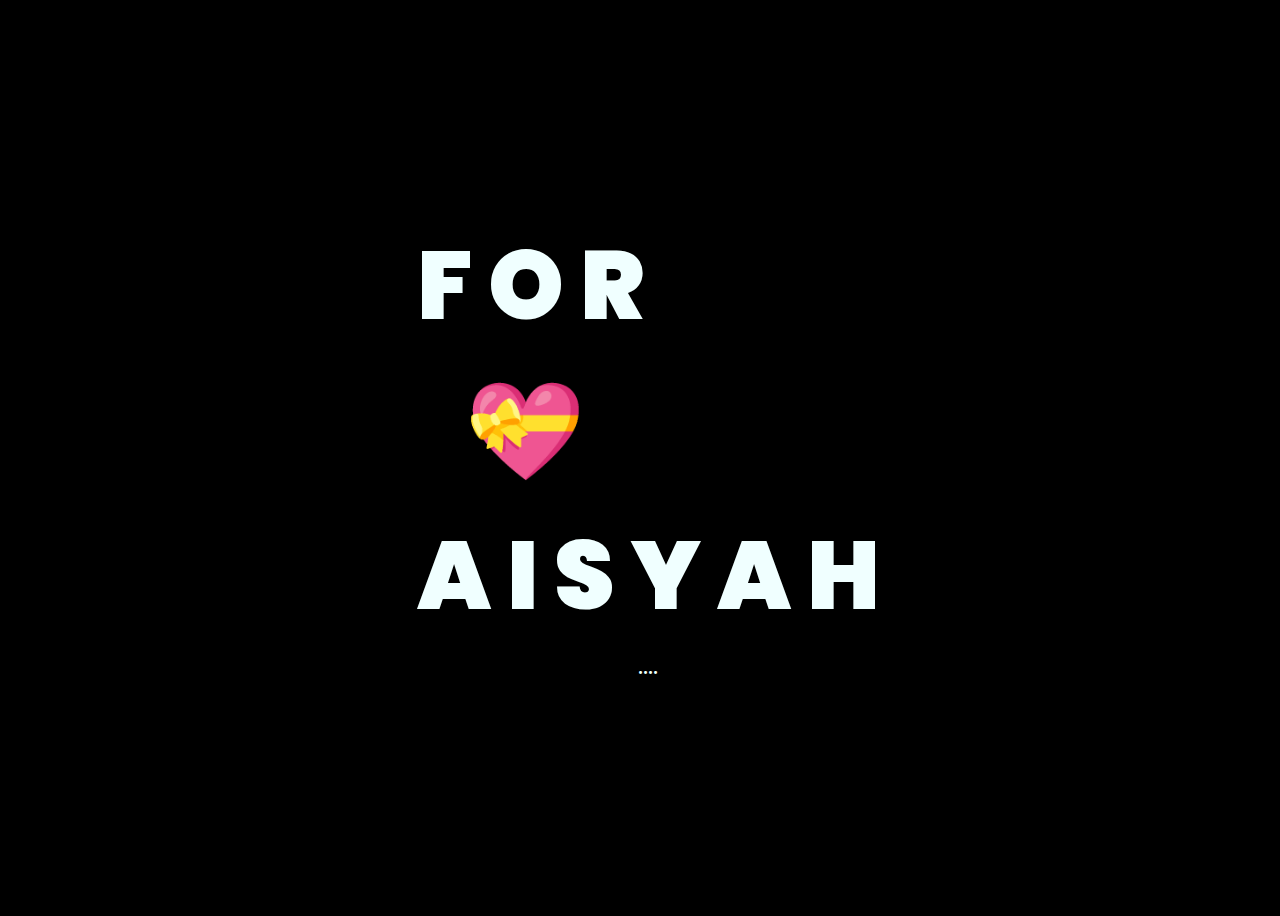
<file: index.html>
<!DOCTYPE html>
<html lang="en">
<head>
    <meta charset="UTF-8">
    <meta http-equiv="X-UA-Compatible" content="IE=edge">
    <meta name="viewport" content="width=device-width, initial-scale=1.0">
    <link rel="stylesheet" href="css/style.css">
    <link rel="icon" href="img/flowers.png" type="image/x-icon">
    <title>Flowers</title>
</head>


<body>
    <div class="greetings">
  <span>F</span>
    <span>O</span>
    <span>R</span>
       
        <br>
        &nbsp;&nbsp;
        <span>
            <a href="flower.html" class="no-underline">💝</a>
        </span>
        <br>
     
      <body>
  <div class="greetings">
   
 
    <span>A</span>
    <span>I</span>
    <span>S</span>
    <span>Y</span>
    <span>A</span>
    <span>H</span>
  </div>
      
    </div>
    <div class="description">
        <span>....</span>
    </div>
<style>.no-underline {
    text-decoration: none; /* Menghilangkan garis bawah pada link */
}
</style>    
 
</body>
</html>
</file>
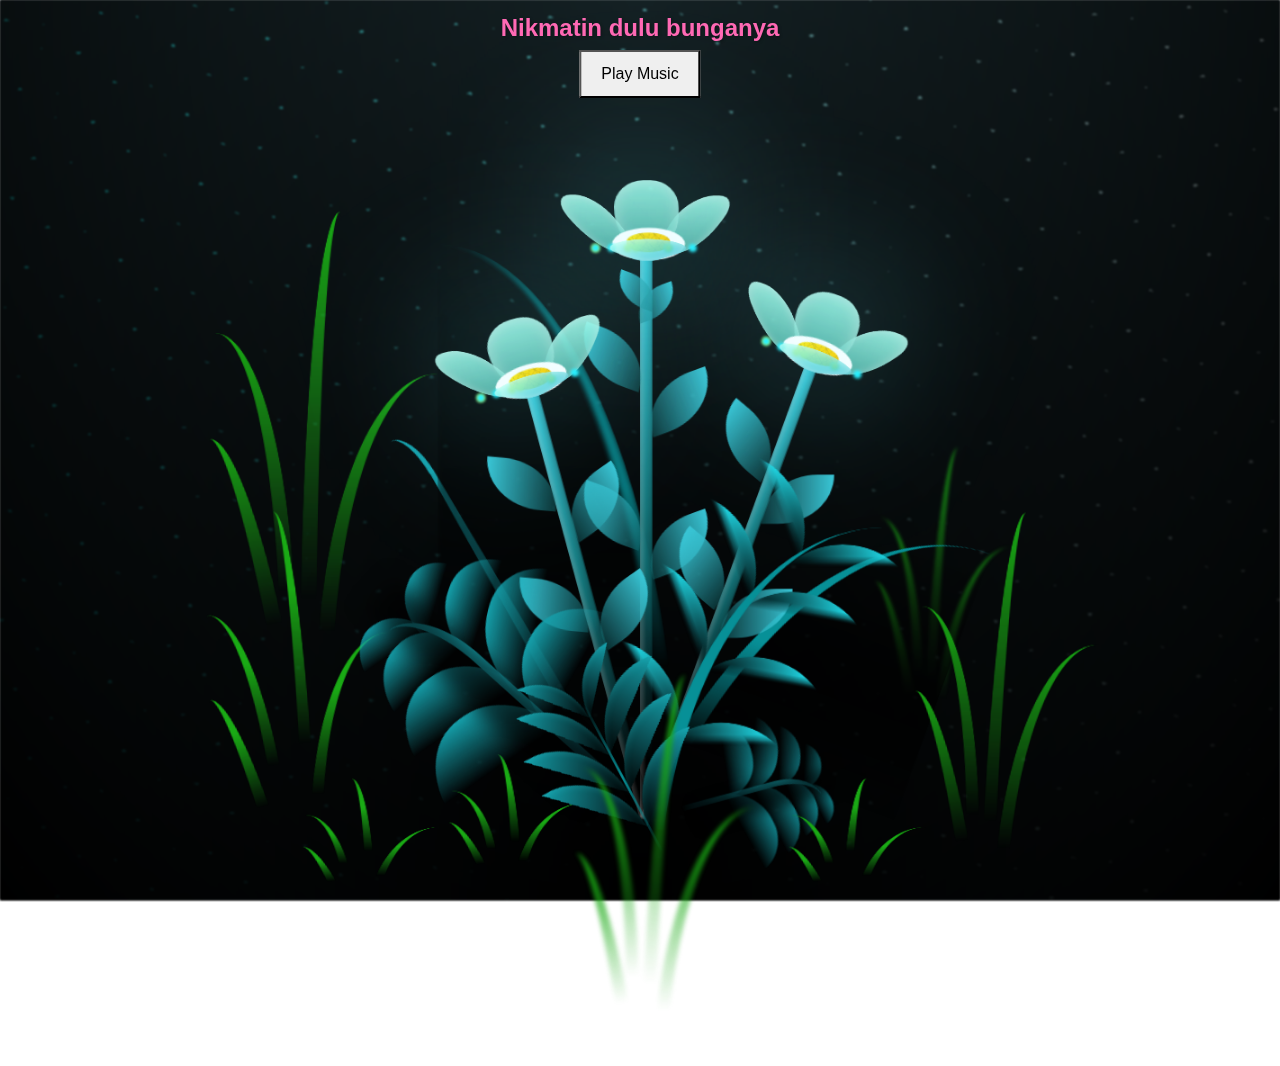
<file: flower.html>
<!DOCTYPE html>
<html lang="en">
<head>
    <meta charset="UTF-8">
    <meta http-equiv="X-UA-Compatible" content="IE=edge">
    <meta name="viewport" content="width=device-width, initial-scale=1.0">
    <link rel="stylesheet" href="css/main.css">
    <link href="https://stackpath.bootstrapcdn.com/bootstrap/4.5.2/css/bootstrap.min.css" rel="stylesheet">
    <link rel="icon" href="img/flowers.png" type="image/x-icon">
    <title>flowers</title>
</head>
<body class="container">
    <!-- Pesan Ulang Tahun -->
    <a href="CARD.HTML" class="birthday-message">Nikmatin dulu bunganya</a>

    <!-- Musik Latar -->
    <audio id="background-music" loop autoplay>
      <source src="soft-birthday.mp3" type="audio/mpeg">
      Browser Anda tidak mendukung elemen audio.
  </audio>
  
    <style>
        .birthday-message {
            position: absolute;
            top: 10px; /* Sesuaikan posisinya */
            left: 50%;
            transform: translateX(-50%);
            font-size: 24px; /* Ukuran teks */
            color: #FF69B4; /* Warna teks, sesuaikan sesuai keinginan */
            font-weight: bold;
            text-shadow: 1px 1px 3px rgba(0, 0, 0, 0.3); /* Efek bayangan teks */
            z-index: 10; /* Agar berada di atas elemen lain */
        }
    </style>



    <div class="night"></div>
    <div class="flowers">
        <!-- Struktur elemen bunga lainnya -->
    </div>
    <script>
      window.addEventListener('load', function() {
          var audio = document.getElementById('background-music');
          
          // Coba putar audio saat halaman dimuat
          audio.play().then(function() {
              console.log("Audio diputar secara otomatis");
          }).catch(function(error) {
              console.log("Auto-play mungkin diblokir oleh browser:", error);
              
              // Buat tombol play jika autoplay diblokir
              var playButton = document.createElement("button");
              playButton.innerText = "Play Music";
              playButton.style.position = "absolute";
              playButton.style.top = "50px";
              playButton.style.left = "50%";
              playButton.style.transform = "translateX(-50%)";
              playButton.style.padding = "10px 20px";
              playButton.style.fontSize = "16px";
              playButton.style.cursor = "pointer";
              playButton.style.zIndex = "10";
              document.body.appendChild(playButton);

              // Event untuk memutar audio saat tombol diklik
              playButton.addEventListener('click', function() {
                  audio.play();
                  playButton.remove(); // Hapus tombol setelah audio diputar
              });
          });
      });
    </script>
  
<body class="container">
    <div class="night"></div>
    <div class="flowers">
      <div class="flower flower--1">
        <div class="flower__leafs flower__leafs--1">
          <div class="flower__leaf flower__leaf--1"></div>
          <div class="flower__leaf flower__leaf--2"></div>
          <div class="flower__leaf flower__leaf--3"></div>
          <div class="flower__leaf flower__leaf--4"></div>
          <div class="flower__white-circle"></div>
  
          <div class="flower__light flower__light--1"></div>
          <div class="flower__light flower__light--2"></div>
          <div class="flower__light flower__light--3"></div>
          <div class="flower__light flower__light--4"></div>
          <div class="flower__light flower__light--5"></div>
          <div class="flower__light flower__light--6"></div>
          <div class="flower__light flower__light--7"></div>
          <div class="flower__light flower__light--8"></div>
  
        </div>
        
        <div class="flower__line">
          <div class="flower__line__leaf flower__line__leaf--1"></div>
          <div class="flower__line__leaf flower__line__leaf--2"></div>
          <div class="flower__line__leaf flower__line__leaf--3"></div>
          <div class="flower__line__leaf flower__line__leaf--4"></div>
          <div class="flower__line__leaf flower__line__leaf--5"></div>
          <div class="flower__line__leaf flower__line__leaf--6"></div>
        </div>
      </div>
  
      <div class="flower flower--2">
        <div class="flower__leafs flower__leafs--2">
          <div class="flower__leaf flower__leaf--1"></div>
          <div class="flower__leaf flower__leaf--2"></div>
          <div class="flower__leaf flower__leaf--3"></div>
          <div class="flower__leaf flower__leaf--4"></div>
          <div class="flower__white-circle"></div>
  
          <div class="flower__light flower__light--1"></div>
          <div class="flower__light flower__light--2"></div>
          <div class="flower__light flower__light--3"></div>
          <div class="flower__light flower__light--4"></div>
          <div class="flower__light flower__light--5"></div>
          <div class="flower__light flower__light--6"></div>
          <div class="flower__light flower__light--7"></div>
          <div class="flower__light flower__light--8"></div>
  
        </div>
        <div class="flower__line">
          <div class="flower__line__leaf flower__line__leaf--1"></div>
          <div class="flower__line__leaf flower__line__leaf--2"></div>
          <div class="flower__line__leaf flower__line__leaf--3"></div>
          <div class="flower__line__leaf flower__line__leaf--4"></div>
        </div>
      </div>
  
      <div class="flower flower--3">
        <div class="flower__leafs flower__leafs--3">
          <div class="flower__leaf flower__leaf--1"></div>
          <div class="flower__leaf flower__leaf--2"></div>
          <div class="flower__leaf flower__leaf--3"></div>
          <div class="flower__leaf flower__leaf--4"></div>
          <div class="flower__white-circle"></div>
  
          <div class="flower__light flower__light--1"></div>
          <div class="flower__light flower__light--2"></div>
          <div class="flower__light flower__light--3"></div>
          <div class="flower__light flower__light--4"></div>
          <div class="flower__light flower__light--5"></div>
          <div class="flower__light flower__light--6"></div>
          <div class="flower__light flower__light--7"></div>
          <div class="flower__light flower__light--8"></div>
  
        </div>
        <div class="flower__line">
          <div class="flower__line__leaf flower__line__leaf--1"></div>
          <div class="flower__line__leaf flower__line__leaf--2"></div>
          <div class="flower__line__leaf flower__line__leaf--3"></div>
          <div class="flower__line__leaf flower__line__leaf--4"></div>
        </div>
      </div>
  
      <div class="grow-ans" style="--d:1.2s">
        <div class="flower__g-long">
          <div class="flower__g-long__top"></div>
          <div class="flower__g-long__bottom"></div>
        </div>
      </div>
  
      <div class="growing-grass">
        <div class="flower__grass flower__grass--1">
          <div class="flower__grass--top"></div>
          <div class="flower__grass--bottom"></div>
          <div class="flower__grass__leaf flower__grass__leaf--1"></div>
          <div class="flower__grass__leaf flower__grass__leaf--2"></div>
          <div class="flower__grass__leaf flower__grass__leaf--3"></div>
          <div class="flower__grass__leaf flower__grass__leaf--4"></div>
          <div class="flower__grass__leaf flower__grass__leaf--5"></div>
          <div class="flower__grass__leaf flower__grass__leaf--6"></div>
          <div class="flower__grass__leaf flower__grass__leaf--7"></div>
          <div class="flower__grass__leaf flower__grass__leaf--8"></div>
          <div class="flower__grass__overlay"></div>
        </div>
      </div>
  
      <div class="growing-grass">
        <div class="flower__grass flower__grass--2">
          <div class="flower__grass--top"></div>
          <div class="flower__grass--bottom"></div>
          <div class="flower__grass__leaf flower__grass__leaf--1"></div>
          <div class="flower__grass__leaf flower__grass__leaf--2"></div>
          <div class="flower__grass__leaf flower__grass__leaf--3"></div>
          <div class="flower__grass__leaf flower__grass__leaf--4"></div>
          <div class="flower__grass__leaf flower__grass__leaf--5"></div>
          <div class="flower__grass__leaf flower__grass__leaf--6"></div>
          <div class="flower__grass__leaf flower__grass__leaf--7"></div>
          <div class="flower__grass__leaf flower__grass__leaf--8"></div>
          <div class="flower__grass__overlay"></div>
        </div>
      </div>
  
      <div class="grow-ans" style="--d:2.4s">
        <div class="flower__g-right flower__g-right--1">
          <div class="leaf"></div>
        </div>
      </div>
  
      <div class="grow-ans" style="--d:2.8s">
        <div class="flower__g-right flower__g-right--2">
          <div class="leaf"></div>
        </div>
      </div>
  
      <div class="grow-ans" style="--d:2.8s">
        <div class="flower__g-front">
          <div class="flower__g-front__leaf-wrapper flower__g-front__leaf-wrapper--1">
            <div class="flower__g-front__leaf"></div>
          </div>
          <div class="flower__g-front__leaf-wrapper flower__g-front__leaf-wrapper--2">
            <div class="flower__g-front__leaf"></div>
          </div>
          <div class="flower__g-front__leaf-wrapper flower__g-front__leaf-wrapper--3">
            <div class="flower__g-front__leaf"></div>
          </div>
          <div class="flower__g-front__leaf-wrapper flower__g-front__leaf-wrapper--4">
            <div class="flower__g-front__leaf"></div>
          </div>
          <div class="flower__g-front__leaf-wrapper flower__g-front__leaf-wrapper--5">
            <div class="flower__g-front__leaf"></div>
          </div>
          <div class="flower__g-front__leaf-wrapper flower__g-front__leaf-wrapper--6">
            <div class="flower__g-front__leaf"></div>
          </div>
          <div class="flower__g-front__leaf-wrapper flower__g-front__leaf-wrapper--7">
            <div class="flower__g-front__leaf"></div>
          </div>
          <div class="flower__g-front__leaf-wrapper flower__g-front__leaf-wrapper--8">
            <div class="flower__g-front__leaf"></div>
          </div>
          <div class="flower__g-front__line"></div>
        </div>
      </div>
  
      <div class="grow-ans" style="--d:3.2s">
        <div class="flower__g-fr">
          <div class="leaf"></div>
          <div class="flower__g-fr__leaf flower__g-fr__leaf--1"></div>
          <div class="flower__g-fr__leaf flower__g-fr__leaf--2"></div>
          <div class="flower__g-fr__leaf flower__g-fr__leaf--3"></div>
          <div class="flower__g-fr__leaf flower__g-fr__leaf--4"></div>
          <div class="flower__g-fr__leaf flower__g-fr__leaf--5"></div>
          <div class="flower__g-fr__leaf flower__g-fr__leaf--6"></div>
          <div class="flower__g-fr__leaf flower__g-fr__leaf--7"></div>
          <div class="flower__g-fr__leaf flower__g-fr__leaf--8"></div>
        </div>
      </div>
  
      <div class="long-g long-g--0">
        <div class="grow-ans" style="--d:3s">
          <div class="leaf leaf--0"></div>
        </div>
        <div class="grow-ans" style="--d:2.2s">
          <div class="leaf leaf--1"></div>
        </div>
        <div class="grow-ans" style="--d:3.4s">
          <div class="leaf leaf--2"></div>
        </div>
        <div class="grow-ans" style="--d:3.6s">
          <div class="leaf leaf--3"></div>
        </div>
      </div>
  
      <div class="long-g long-g--1">
        <div class="grow-ans" style="--d:3.6s">
          <div class="leaf leaf--0"></div>
        </div>
        <div class="grow-ans" style="--d:3.8s">
          <div class="leaf leaf--1"></div>
        </div>
        <div class="grow-ans" style="--d:4s">
          <div class="leaf leaf--2"></div>
        </div>
        <div class="grow-ans" style="--d:4.2s">
          <div class="leaf leaf--3"></div>
        </div>
      </div>
  
      <div class="long-g long-g--2">
        <div class="grow-ans" style="--d:4s">
          <div class="leaf leaf--0"></div>
        </div>
        <div class="grow-ans" style="--d:4.2s">
          <div class="leaf leaf--1"></div>
        </div>
        <div class="grow-ans" style="--d:4.4s">
          <div class="leaf leaf--2"></div>
        </div>
        <div class="grow-ans" style="--d:4.6s">
          <div class="leaf leaf--3"></div>
        </div>
      </div>
  
      <div class="long-g long-g--3">
        <div class="grow-ans" style="--d:4s">
          <div class="leaf leaf--0"></div>
        </div>
        <div class="grow-ans" style="--d:4.2s">
          <div class="leaf leaf--1"></div>
        </div>
        <div class="grow-ans" style="--d:3s">
          <div class="leaf leaf--2"></div>
        </div>
        <div class="grow-ans" style="--d:3.6s">
          <div class="leaf leaf--3"></div>
        </div>
      </div>
  
      <div class="long-g long-g--4">
        <div class="grow-ans" style="--d:4s">
          <div class="leaf leaf--0"></div>
        </div>
        <div class="grow-ans" style="--d:4.2s">
          <div class="leaf leaf--1"></div>
        </div>
        <div class="grow-ans" style="--d:3s">
          <div class="leaf leaf--2"></div>
        </div>
        <div class="grow-ans" style="--d:3.6s">
          <div class="leaf leaf--3"></div>
        </div>
      </div>
  
      <div class="long-g long-g--5">
        <div class="grow-ans" style="--d:4s">
          <div class="leaf leaf--0"></div>
        </div>
        <div class="grow-ans" style="--d:4.2s">
          <div class="leaf leaf--1"></div>
        </div>
        <div class="grow-ans" style="--d:3s">
          <div class="leaf leaf--2"></div>
        </div>
        <div class="grow-ans" style="--d:3.6s">
          <div class="leaf leaf--3"></div>
        </div>
      </div>
  
      <div class="long-g long-g--6">
        <div class="grow-ans" style="--d:4.2s">
          <div class="leaf leaf--0"></div>
        </div>
        <div class="grow-ans" style="--d:4.4s">
          <div class="leaf leaf--1"></div>
        </div>
        <div class="grow-ans" style="--d:4.6s">
          <div class="leaf leaf--2"></div>
        </div>
        <div class="grow-ans" style="--d:4.8s">
          <div class="leaf leaf--3"></div>
        </div>
      </div>
  
      <div class="long-g long-g--7">
        <div class="grow-ans" style="--d:3s">
          <div class="leaf leaf--0"></div>
        </div>
        <div class="grow-ans" style="--d:3.2s">
          <div class="leaf leaf--1"></div>
        </div>
        <div class="grow-ans" style="--d:3.5s">
          <div class="leaf leaf--2"></div>
        </div>
        <div class="grow-ans" style="--d:3.6s">
          <div class="leaf leaf--3"></div>
        </div>
      </div>
    </div>
    <script src="https://code.jquery.com/jquery-3.5.1.slim.min.js"></script>
<script src="https://cdn.jsdelivr.net/npm/bootstrap@4.5.2/dist/js/bootstrap.bundle.min.js"></script>
    <script src="main.js"></script>
    

  </body>
</html>
</file>
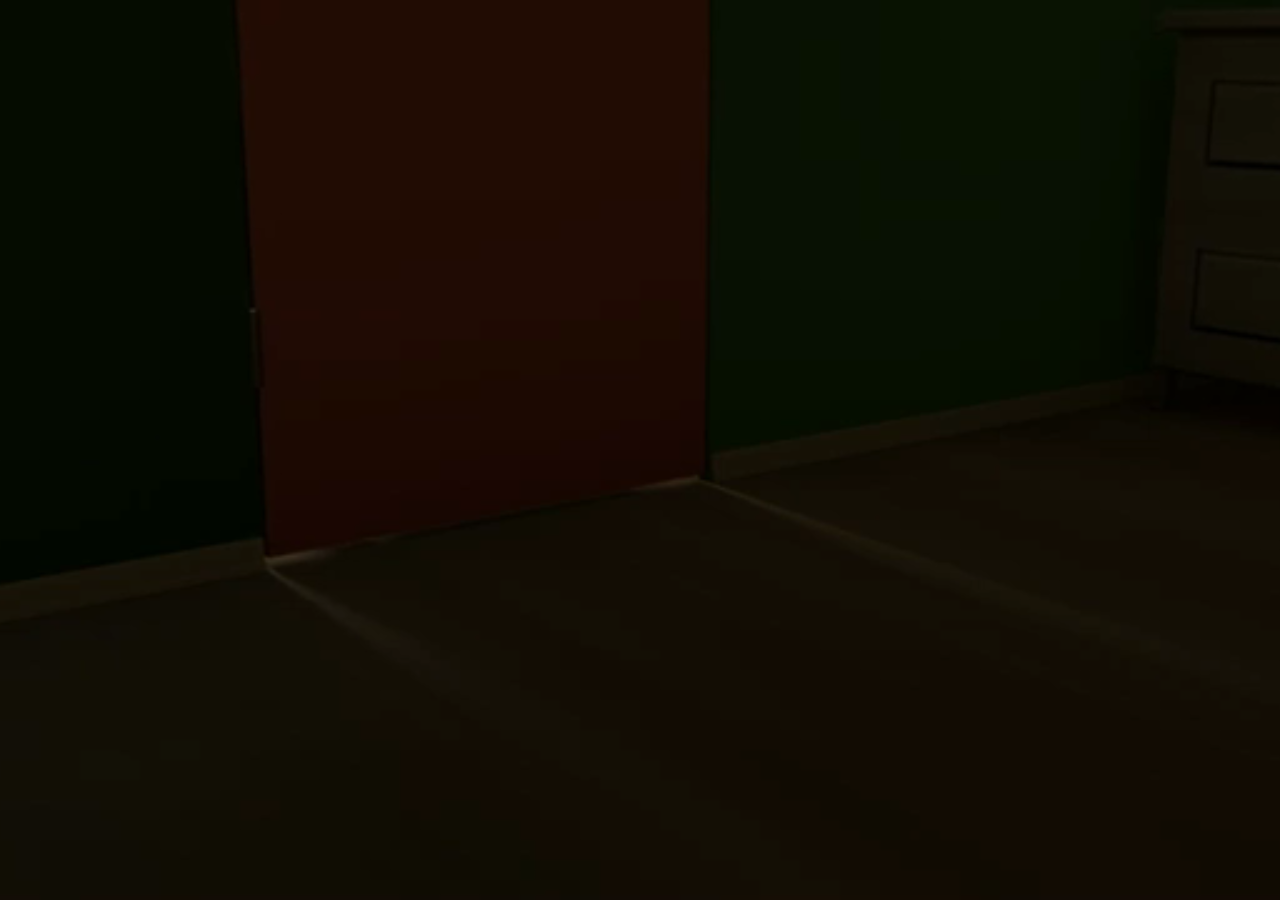
<file: ucul.html>
<!DOCTYPE html>
<html lang="id">
<head>
  <meta charset="UTF-8" />
  <meta name="viewport" content="width=device-width, initial-scale=1.0" />
  <title>Happy Birthday Sayang</title>
  <style>
    * {
      margin: 0;
      padding: 0;
      box-sizing: border-box;
    }
    html, body {
      height: 100%;
      overflow: hidden;
      font-family: 'Segoe UI', sans-serif;
    }
    video {
      position: fixed;
      top: 0;
      left: 0;
      width: 100vw;
      height: 100vh;
      object-fit: cover;
      z-index: -1;
      transition: opacity 0.5s ease-in-out;
    }
    .btn-container {
      position: fixed;
      top: 50%;
      left: 50%;
      transform: translate(-50%, -50%) scale(0);
      transition: all 0.7s ease-in-out;
      z-index: 10;
    }
    .show {
      transform: translate(-50%, -50%) scale(1);
    }
    .birthday-btn {
      padding: 20px 40px;
      font-size: 24px;
      background: linear-gradient(145deg, #ff5edb, #ff84ef);
      color: white;
      text-decoration: none;
      border: none;
      border-radius: 50px;
      box-shadow: 0 15px 30px rgba(255, 93, 219, 0.5);
      cursor: pointer;
      animation: bounce 1.5s infinite;
      display: flex;
      align-items: center;
      gap: 10px;
    }
    .birthday-btn i {
      font-size: 28px;
    }
    @keyframes bounce {
      0%, 100% { transform: translateY(0); }
      50% { transform: translateY(-15px); }
    }
    .click-area {
      position: fixed;
      top: 0;
      left: 0;
      width: 100vw;
      height: 100vh;
      z-index: 5;
      cursor: pointer;
    }
    #muteButton {
      position: fixed;
      top: 20px;
      right: 20px;
      font-size: 30px;
      background: none;
      border: none;
      color: white;
      cursor: pointer;
      z-index: 15;
      display: none;
    }

    /* --- RESPONSIVE --- */
    @media (max-width: 768px) {
      .birthday-btn {
        padding: 16px 28px;
        font-size: 18px;
        border-radius: 40px;
      }
      .birthday-btn i {
        font-size: 22px;
      }
      #muteButton {
        font-size: 26px;
        top: 16px;
        right: 16px;
      }
    }

    @media (max-width: 480px) {
      .birthday-btn {
        padding: 12px 24px;
        font-size: 16px;
        gap: 8px;
      }
      .birthday-btn i {
        font-size: 20px;
      }
      #muteButton {
        font-size: 24px;
      }
    }
  </style>
  <link rel="stylesheet" href="https://cdnjs.cloudflare.com/ajax/libs/font-awesome/6.4.2/css/all.min.css">
</head>
<body>

  <video id="bgVideo" autoplay muted playsinline>
    <source src="ucul.mp4" type="video/mp4" />
    Browsermu nggak support video 😢
  </video>

  <div class="click-area" id="clickArea"></div>

  <button id="muteButton">🔊</button>

  <div id="btnWrapper" class="btn-container">
    <a href="kado.html" class="birthday-btn">
      <i class="fas fa-gift"></i> Buka Hadiah 🎁
    </a>
  </div>

  <script>
    const bgVideo = document.getElementById("bgVideo");
    const clickArea = document.getElementById("clickArea");
    const muteButton = document.getElementById("muteButton");
    const btnWrapper = document.getElementById("btnWrapper");

    clickArea.addEventListener("click", () => {
      bgVideo.muted = false;
      bgVideo.play();
      clickArea.style.display = "none";
      muteButton.style.display = "block";
    });

    muteButton.addEventListener("click", () => {
      if (bgVideo.muted) {
        bgVideo.muted = false;
        muteButton.innerText = '🔊';
      } else {
        bgVideo.muted = true;
        muteButton.innerText = '🔇';
      }
    });

    bgVideo.addEventListener("ended", () => {
      bgVideo.pause();
      btnWrapper.classList.add("show");
    });
  </script>

</body>
</html>
</file>
<file: css/style.css>
@import url('https://fonts.googleapis.com/css2?family=Poppins:ital,wght@0,500;1,900&display=swap');
*{
    font-family: 'Poppins',cursive;
}
body{
    color: azure;
    width: 100%;
    height: 100vh;
    display: flex;
    flex-direction: column;
    align-items: center;
    justify-content: center;
    background-color: black;
}
.greetings{
    font-size: 6rem;
    font-weight: 900;
}
.greetings > span{
    animation: glow 2.5s ease-in-out infinite;
}
@keyframes glow{
    0%, 100%{
        color: #fff;
        text-shadow: 0 0 12px #39c6d6, 0 0 50px #39c6d6, 0 0 100px #39c6d6;
    }
    10%, 90%{
        color: #111;
        text-shadow: none;
    }
}
.greetings > span:nth-child(2){
    animation-delay: .2s ;
}
.greetings > span:nth-child(3){
    animation-delay: .4s ;
}
.greetings > span:nth-child(4){
    animation-delay: .6s;
}
.greetings > span:nth-child(5){
    animation-delay: .8s;
}

.description{
    font-size: 1.5rem;
    margin-bottom: 20px;
}

.button a{
    text-decoration: none;
    font-size: 1rem;
    color: #111;
}

@media screen and (max-width:574px){
    .greetings{
        display: block;
        font-size: 3rem;
        font-weight: 500;
        text-align: center;
    }
    .description{
        font-size: 1rem;
    }
    
    .button a{
        font-size: .5rem;
    }
}
</file>
<file: css/main.css>
*,
*::after,
*::before {
  padding: 0;
  margin: 0;
  box-sizing: border-box;
}

:root {
  --dark-color: #000;
}

body {
  display: flex;
  align-items: flex-end;
  justify-content: center;
  min-height: 100vh;
  background-color: var(--dark-color);
  overflow: hidden;
  perspective: 1000px;
}

.night {
  position: fixed;
  left: 50%;
  top: 0;
  transform: translateX(-50%);
  width: 100%;
  height: 100%;
  filter: blur(0.1vmin);
  background-image: radial-gradient(ellipse at top, transparent 0%, var(--dark-color)), radial-gradient(ellipse at bottom, var(--dark-color), rgba(145, 233, 255, 0.2)), repeating-linear-gradient(220deg, rgb(0, 0, 0) 0px, rgb(0, 0, 0) 19px, transparent 19px, transparent 22px), repeating-linear-gradient(189deg, rgb(0, 0, 0) 0px, rgb(0, 0, 0) 19px, transparent 19px, transparent 22px), repeating-linear-gradient(148deg, rgb(0, 0, 0) 0px, rgb(0, 0, 0) 19px, transparent 19px, transparent 22px), linear-gradient(90deg, rgb(0, 255, 250), rgb(240, 240, 240));
}

.flowers {
  position: relative;
  transform: scale(0.9);
}

.flower {
  position: absolute;
  bottom: 10vmin;
  transform-origin: bottom center;
  z-index: 10;
  --fl-speed: 0.8s;
}
.flower--1 {
  -webkit-animation: moving-flower-1 4s linear infinite;
          animation: moving-flower-1 4s linear infinite;
}
.flower--1 .flower__line {
  height: 70vmin;
  -webkit-animation-delay: 0.3s;
          animation-delay: 0.3s;
}
.flower--1 .flower__line__leaf--1 {
  -webkit-animation: blooming-leaf-right var(--fl-speed) 1.6s backwards;
          animation: blooming-leaf-right var(--fl-speed) 1.6s backwards;
}
.flower--1 .flower__line__leaf--2 {
  -webkit-animation: blooming-leaf-right var(--fl-speed) 1.4s backwards;
          animation: blooming-leaf-right var(--fl-speed) 1.4s backwards;
}
.flower--1 .flower__line__leaf--3 {
  -webkit-animation: blooming-leaf-left var(--fl-speed) 1.2s backwards;
          animation: blooming-leaf-left var(--fl-speed) 1.2s backwards;
}
.flower--1 .flower__line__leaf--4 {
  -webkit-animation: blooming-leaf-left var(--fl-speed) 1s backwards;
          animation: blooming-leaf-left var(--fl-speed) 1s backwards;
}
.flower--1 .flower__line__leaf--5 {
  -webkit-animation: blooming-leaf-right var(--fl-speed) 1.8s backwards;
          animation: blooming-leaf-right var(--fl-speed) 1.8s backwards;
}
.flower--1 .flower__line__leaf--6 {
  -webkit-animation: blooming-leaf-left var(--fl-speed) 2s backwards;
          animation: blooming-leaf-left var(--fl-speed) 2s backwards;
}
.flower--2 {
  left: 50%;
  transform: rotate(20deg);
  -webkit-animation: moving-flower-2 4s linear infinite;
          animation: moving-flower-2 4s linear infinite;
}
.flower--2 .flower__line {
  height: 60vmin;
  -webkit-animation-delay: 0.6s;
          animation-delay: 0.6s;
}
.flower--2 .flower__line__leaf--1 {
  -webkit-animation: blooming-leaf-right var(--fl-speed) 1.9s backwards;
          animation: blooming-leaf-right var(--fl-speed) 1.9s backwards;
}
.flower--2 .flower__line__leaf--2 {
  -webkit-animation: blooming-leaf-right var(--fl-speed) 1.7s backwards;
          animation: blooming-leaf-right var(--fl-speed) 1.7s backwards;
}
.flower--2 .flower__line__leaf--3 {
  -webkit-animation: blooming-leaf-left var(--fl-speed) 1.5s backwards;
          animation: blooming-leaf-left var(--fl-speed) 1.5s backwards;
}
.flower--2 .flower__line__leaf--4 {
  -webkit-animation: blooming-leaf-left var(--fl-speed) 1.3s backwards;
          animation: blooming-leaf-left var(--fl-speed) 1.3s backwards;
}
.flower--3 {
  left: 50%;
  transform: rotate(-15deg);
  -webkit-animation: moving-flower-3 4s linear infinite;
          animation: moving-flower-3 4s linear infinite;
}
.flower--3 .flower__line {
  -webkit-animation-delay: 0.9s;
          animation-delay: 0.9s;
}
.flower--3 .flower__line__leaf--1 {
  -webkit-animation: blooming-leaf-right var(--fl-speed) 2.5s backwards;
          animation: blooming-leaf-right var(--fl-speed) 2.5s backwards;
}
.flower--3 .flower__line__leaf--2 {
  -webkit-animation: blooming-leaf-right var(--fl-speed) 2.3s backwards;
          animation: blooming-leaf-right var(--fl-speed) 2.3s backwards;
}
.flower--3 .flower__line__leaf--3 {
  -webkit-animation: blooming-leaf-left var(--fl-speed) 2.1s backwards;
          animation: blooming-leaf-left var(--fl-speed) 2.1s backwards;
}
.flower--3 .flower__line__leaf--4 {
  -webkit-animation: blooming-leaf-left var(--fl-speed) 1.9s backwards;
          animation: blooming-leaf-left var(--fl-speed) 1.9s backwards;
}
.flower__leafs {
  position: relative;
  -webkit-animation: blooming-flower 2s backwards;
          animation: blooming-flower 2s backwards;
}
.flower__leafs--1 {
  -webkit-animation-delay: 1.1s;
          animation-delay: 1.1s;
}
.flower__leafs--2 {
  -webkit-animation-delay: 1.4s;
          animation-delay: 1.4s;
}
.flower__leafs--3 {
  -webkit-animation-delay: 1.7s;
          animation-delay: 1.7s;
}
.flower__leafs::after {
  content: "";
  position: absolute;
  left: 0;
  top: 0;
  transform: translate(-50%, -100%);
  width: 8vmin;
  height: 8vmin;
  background-color: #6bf0ff;
  filter: blur(10vmin);
}
.flower__leaf {
  position: absolute;
  bottom: 0;
  left: 50%;
  width: 8vmin;
  height: 11vmin;
  border-radius: 51% 49% 47% 53%/44% 45% 55% 69%;
  background-color: #a7ffee;
  background-image: linear-gradient(to top, #54b8aa, #a7ffee);
  transform-origin: bottom center;
  opacity: 0.9;
  box-shadow: inset 0 0 2vmin rgba(255, 255, 255, 0.5);
}
.flower__leaf--1 {
  transform: translate(-10%, 1%) rotateY(40deg) rotateX(-50deg);
}
.flower__leaf--2 {
  transform: translate(-50%, -4%) rotateX(40deg);
}
.flower__leaf--3 {
  transform: translate(-90%, 0%) rotateY(45deg) rotateX(50deg);
}
.flower__leaf--4 {
  width: 8vmin;
  height: 8vmin;
  transform-origin: bottom left;
  border-radius: 4vmin 10vmin 4vmin 4vmin;
  transform: translate(0%, 18%) rotateX(70deg) rotate(-43deg);
  background-image: linear-gradient(to top, #39c6d6, #a7ffee);
  z-index: 1;
  opacity: 0.8;
}
.flower__white-circle {
  position: absolute;
  left: -3.5vmin;
  top: -3vmin;
  width: 9vmin;
  height: 4vmin;
  border-radius: 50%;
  background-color: #fff;
}
.flower__white-circle::after {
  content: "";
  position: absolute;
  left: 50%;
  top: 45%;
  transform: translate(-50%, -50%);
  width: 60%;
  height: 60%;
  border-radius: inherit;
  background-image: repeating-linear-gradient(135deg, rgba(0, 0, 0, 0.03) 0px, rgba(0, 0, 0, 0.03) 1px, transparent 1px, transparent 12px), repeating-linear-gradient(45deg, rgba(0, 0, 0, 0.03) 0px, rgba(0, 0, 0, 0.03) 1px, transparent 1px, transparent 12px), repeating-linear-gradient(67.5deg, rgba(0, 0, 0, 0.03) 0px, rgba(0, 0, 0, 0.03) 1px, transparent 1px, transparent 12px), repeating-linear-gradient(135deg, rgba(0, 0, 0, 0.03) 0px, rgba(0, 0, 0, 0.03) 1px, transparent 1px, transparent 12px), repeating-linear-gradient(45deg, rgba(0, 0, 0, 0.03) 0px, rgba(0, 0, 0, 0.03) 1px, transparent 1px, transparent 12px), repeating-linear-gradient(112.5deg, rgba(0, 0, 0, 0.03) 0px, rgba(0, 0, 0, 0.03) 1px, transparent 1px, transparent 12px), repeating-linear-gradient(112.5deg, rgba(0, 0, 0, 0.03) 0px, rgba(0, 0, 0, 0.03) 1px, transparent 1px, transparent 12px), repeating-linear-gradient(45deg, rgba(0, 0, 0, 0.03) 0px, rgba(0, 0, 0, 0.03) 1px, transparent 1px, transparent 12px), repeating-linear-gradient(22.5deg, rgba(0, 0, 0, 0.03) 0px, rgba(0, 0, 0, 0.03) 1px, transparent 1px, transparent 12px), repeating-linear-gradient(45deg, rgba(0, 0, 0, 0.03) 0px, rgba(0, 0, 0, 0.03) 1px, transparent 1px, transparent 12px), repeating-linear-gradient(22.5deg, rgba(0, 0, 0, 0.03) 0px, rgba(0, 0, 0, 0.03) 1px, transparent 1px, transparent 12px), repeating-linear-gradient(135deg, rgba(0, 0, 0, 0.03) 0px, rgba(0, 0, 0, 0.03) 1px, transparent 1px, transparent 12px), repeating-linear-gradient(157.5deg, rgba(0, 0, 0, 0.03) 0px, rgba(0, 0, 0, 0.03) 1px, transparent 1px, transparent 12px), repeating-linear-gradient(67.5deg, rgba(0, 0, 0, 0.03) 0px, rgba(0, 0, 0, 0.03) 1px, transparent 1px, transparent 12px), repeating-linear-gradient(67.5deg, rgba(0, 0, 0, 0.03) 0px, rgba(0, 0, 0, 0.03) 1px, transparent 1px, transparent 12px), linear-gradient(90deg, rgb(255, 235, 18), rgb(255, 206, 0));
}
.flower__line {
  height: 55vmin;
  width: 1.5vmin;
  background-image: linear-gradient(to left, rgba(0, 0, 0, 0.2), transparent, rgba(255, 255, 255, 0.2)), linear-gradient(to top, transparent 10%, #14757a, #39c6d6);
  box-shadow: inset 0 0 2px rgba(0, 0, 0, 0.5);
  -webkit-animation: grow-flower-tree 4s backwards;
          animation: grow-flower-tree 4s backwards;
}
.flower__line__leaf {
  --w: 7vmin;
  --h: calc(var(--w) + 2vmin);
  position: absolute;
  top: 20%;
  left: 90%;
  width: var(--w);
  height: var(--h);
  border-top-right-radius: var(--h);
  border-bottom-left-radius: var(--h);
  background-image: linear-gradient(to top, rgba(20, 117, 122, 0.4), #39c6d6);
}
.flower__line__leaf--1 {
  transform: rotate(70deg) rotateY(30deg);
}
.flower__line__leaf--2 {
  top: 45%;
  transform: rotate(70deg) rotateY(30deg);
}
.flower__line__leaf--3, .flower__line__leaf--4, .flower__line__leaf--6 {
  border-top-right-radius: 0;
  border-bottom-left-radius: 0;
  border-top-left-radius: var(--h);
  border-bottom-right-radius: var(--h);
  left: -460%;
  top: 12%;
  transform: rotate(-70deg) rotateY(30deg);
}
.flower__line__leaf--4 {
  top: 40%;
}
.flower__line__leaf--5 {
  top: 0;
  transform-origin: left;
  transform: rotate(70deg) rotateY(30deg) scale(0.6);
}
.flower__line__leaf--6 {
  top: -2%;
  left: -450%;
  transform-origin: right;
  transform: rotate(-70deg) rotateY(30deg) scale(0.6);
}
.flower__light {
  position: absolute;
  bottom: 0vmin;
  width: 1vmin;
  height: 1vmin;
  background-color: rgb(255, 251, 0);
  border-radius: 50%;
  filter: blur(0.2vmin);
  -webkit-animation: light-ans 4s linear infinite backwards;
          animation: light-ans 4s linear infinite backwards;
}
.flower__light:nth-child(odd) {
  background-color: #23f0ff;
}
.flower__light--1 {
  left: -2vmin;
  -webkit-animation-delay: 1s;
          animation-delay: 1s;
}
.flower__light--2 {
  left: 3vmin;
  -webkit-animation-delay: 0.5s;
          animation-delay: 0.5s;
}
.flower__light--3 {
  left: -6vmin;
  -webkit-animation-delay: 0.3s;
          animation-delay: 0.3s;
}
.flower__light--4 {
  left: 6vmin;
  -webkit-animation-delay: 0.9s;
          animation-delay: 0.9s;
}
.flower__light--5 {
  left: -1vmin;
  -webkit-animation-delay: 1.5s;
          animation-delay: 1.5s;
}
.flower__light--6 {
  left: -4vmin;
  -webkit-animation-delay: 3s;
          animation-delay: 3s;
}
.flower__light--7 {
  left: 3vmin;
  -webkit-animation-delay: 2s;
          animation-delay: 2s;
}
.flower__light--8 {
  left: -6vmin;
  -webkit-animation-delay: 3.5s;
          animation-delay: 3.5s;
}
.flower__grass {
  --c: #159faa;
  --line-w: 1.5vmin;
  position: absolute;
  bottom: 12vmin;
  left: -7vmin;
  display: flex;
  flex-direction: column;
  align-items: flex-end;
  z-index: 20;
  transform-origin: bottom center;
  transform: rotate(-48deg) rotateY(40deg);
}
.flower__grass--1 {
  -webkit-animation: moving-grass 2s linear infinite;
          animation: moving-grass 2s linear infinite;
}
.flower__grass--2 {
  left: 2vmin;
  bottom: 10vmin;
  transform: scale(0.5) rotate(75deg) rotateX(10deg) rotateY(-200deg);
  opacity: 0.8;
  z-index: 0;
  -webkit-animation: moving-grass--2 1.5s linear infinite;
          animation: moving-grass--2 1.5s linear infinite;
}
.flower__grass--top {
  width: 7vmin;
  height: 10vmin;
  border-top-right-radius: 100%;
  border-right: var(--line-w) solid var(--c);
  transform-origin: bottom center;
  transform: rotate(-2deg);
}
.flower__grass--bottom {
  margin-top: -2px;
  width: var(--line-w);
  height: 25vmin;
  background-image: linear-gradient(to top, transparent, var(--c));
}
.flower__grass__leaf {
  --size: 10vmin;
  position: absolute;
  width: calc(var(--size) * 2.1);
  height: var(--size);
  border-top-left-radius: var(--size);
  border-top-right-radius: var(--size);
  background-image: linear-gradient(to top, transparent, transparent 30%, var(--c));
  z-index: 100;
}
.flower__grass__leaf--1 {
  top: -6%;
  left: 30%;
  --size: 6vmin;
  transform: rotate(-20deg);
  -webkit-animation: growing-grass-ans--1 2s 2.6s backwards;
          animation: growing-grass-ans--1 2s 2.6s backwards;
}
@-webkit-keyframes growing-grass-ans--1 {
  0% {
    transform-origin: bottom left;
    transform: rotate(-20deg) scale(0);
  }
}
@keyframes growing-grass-ans--1 {
  0% {
    transform-origin: bottom left;
    transform: rotate(-20deg) scale(0);
  }
}
.flower__grass__leaf--2 {
  top: -5%;
  left: -110%;
  --size: 6vmin;
  transform: rotate(10deg);
  -webkit-animation: growing-grass-ans--2 2s 2.4s linear backwards;
          animation: growing-grass-ans--2 2s 2.4s linear backwards;
}
@-webkit-keyframes growing-grass-ans--2 {
  0% {
    transform-origin: bottom right;
    transform: rotate(10deg) scale(0);
  }
}
@keyframes growing-grass-ans--2 {
  0% {
    transform-origin: bottom right;
    transform: rotate(10deg) scale(0);
  }
}
.flower__grass__leaf--3 {
  top: 5%;
  left: 60%;
  --size: 8vmin;
  transform: rotate(-18deg) rotateX(-20deg);
  -webkit-animation: growing-grass-ans--3 2s 2.2s linear backwards;
          animation: growing-grass-ans--3 2s 2.2s linear backwards;
}
@-webkit-keyframes growing-grass-ans--3 {
  0% {
    transform-origin: bottom left;
    transform: rotate(-18deg) rotateX(-20deg) scale(0);
  }
}
@keyframes growing-grass-ans--3 {
  0% {
    transform-origin: bottom left;
    transform: rotate(-18deg) rotateX(-20deg) scale(0);
  }
}
.flower__grass__leaf--4 {
  top: 6%;
  left: -135%;
  --size: 8vmin;
  transform: rotate(2deg);
  -webkit-animation: growing-grass-ans--4 2s 2s linear backwards;
          animation: growing-grass-ans--4 2s 2s linear backwards;
}
@-webkit-keyframes growing-grass-ans--4 {
  0% {
    transform-origin: bottom right;
    transform: rotate(2deg) scale(0);
  }
}
@keyframes growing-grass-ans--4 {
  0% {
    transform-origin: bottom right;
    transform: rotate(2deg) scale(0);
  }
}
.flower__grass__leaf--5 {
  top: 20%;
  left: 60%;
  --size: 10vmin;
  transform: rotate(-24deg) rotateX(-20deg);
  -webkit-animation: growing-grass-ans--5 2s 1.8s linear backwards;
          animation: growing-grass-ans--5 2s 1.8s linear backwards;
}
@-webkit-keyframes growing-grass-ans--5 {
  0% {
    transform-origin: bottom left;
    transform: rotate(-24deg) rotateX(-20deg) scale(0);
  }
}
@keyframes growing-grass-ans--5 {
  0% {
    transform-origin: bottom left;
    transform: rotate(-24deg) rotateX(-20deg) scale(0);
  }
}
.flower__grass__leaf--6 {
  top: 22%;
  left: -180%;
  --size: 10vmin;
  transform: rotate(10deg);
  -webkit-animation: growing-grass-ans--6 2s 1.6s linear backwards;
          animation: growing-grass-ans--6 2s 1.6s linear backwards;
}
@-webkit-keyframes growing-grass-ans--6 {
  0% {
    transform-origin: bottom right;
    transform: rotate(10deg) scale(0);
  }
}
@keyframes growing-grass-ans--6 {
  0% {
    transform-origin: bottom right;
    transform: rotate(10deg) scale(0);
  }
}
.flower__grass__leaf--7 {
  top: 39%;
  left: 70%;
  --size: 10vmin;
  transform: rotate(-10deg);
  -webkit-animation: growing-grass-ans--7 2s 1.4s linear backwards;
          animation: growing-grass-ans--7 2s 1.4s linear backwards;
}
@-webkit-keyframes growing-grass-ans--7 {
  0% {
    transform-origin: bottom left;
    transform: rotate(-10deg) scale(0);
  }
}
@keyframes growing-grass-ans--7 {
  0% {
    transform-origin: bottom left;
    transform: rotate(-10deg) scale(0);
  }
}
.flower__grass__leaf--8 {
  top: 40%;
  left: -215%;
  --size: 11vmin;
  transform: rotate(10deg);
  -webkit-animation: growing-grass-ans--8 2s 1.2s linear backwards;
          animation: growing-grass-ans--8 2s 1.2s linear backwards;
}
@-webkit-keyframes growing-grass-ans--8 {
  0% {
    transform-origin: bottom right;
    transform: rotate(10deg) scale(0);
  }
}
@keyframes growing-grass-ans--8 {
  0% {
    transform-origin: bottom right;
    transform: rotate(10deg) scale(0);
  }
}
.flower__grass__overlay {
  position: absolute;
  top: -10%;
  right: 0%;
  width: 100%;
  height: 100%;
  background-color: rgba(0, 0, 0, 0.6);
  filter: blur(1.5vmin);
  z-index: 100;
}
.flower__g-long {
  --w: 2vmin;
  --h: 6vmin;
  --c: #159faa;
  position: absolute;
  bottom: 10vmin;
  left: -3vmin;
  transform-origin: bottom center;
  transform: rotate(-30deg) rotateY(-20deg);
  display: flex;
  flex-direction: column;
  align-items: flex-end;
  -webkit-animation: flower-g-long-ans 3s linear infinite;
          animation: flower-g-long-ans 3s linear infinite;
}
@-webkit-keyframes flower-g-long-ans {
  0%, 100% {
    transform: rotate(-30deg) rotateY(-20deg);
  }
  50% {
    transform: rotate(-32deg) rotateY(-20deg);
  }
}
@keyframes flower-g-long-ans {
  0%, 100% {
    transform: rotate(-30deg) rotateY(-20deg);
  }
  50% {
    transform: rotate(-32deg) rotateY(-20deg);
  }
}
.flower__g-long__top {
  top: calc(var(--h) * -1);
  width: calc(var(--w) + 1vmin);
  height: var(--h);
  border-top-right-radius: 100%;
  border-right: 0.7vmin solid var(--c);
  transform: translate(-0.7vmin, 1vmin);
}
.flower__g-long__bottom {
  width: var(--w);
  height: 50vmin;
  transform-origin: bottom center;
  background-image: linear-gradient(to top, transparent 30%, var(--c));
  box-shadow: inset 0 0 2px rgba(0, 0, 0, 0.5);
  -webkit-clip-path: polygon(35% 0, 65% 1%, 100% 100%, 0% 100%);
          clip-path: polygon(35% 0, 65% 1%, 100% 100%, 0% 100%);
}
.flower__g-right {
  position: absolute;
  bottom: 6vmin;
  left: -2vmin;
  transform-origin: bottom left;
  transform: rotate(20deg);
}
.flower__g-right .leaf {
  width: 30vmin;
  height: 50vmin;
  border-top-left-radius: 100%;
  border-left: 2vmin solid #079097;
  background-image: linear-gradient(to bottom, transparent, var(--dark-color) 60%);
  -webkit-mask-image: linear-gradient(to top, transparent 30%, #079097 60%);
}
.flower__g-right--1 {
  -webkit-animation: flower-g-right-ans 2.5s linear infinite;
          animation: flower-g-right-ans 2.5s linear infinite;
}
.flower__g-right--2 {
  left: 5vmin;
  transform: rotateY(-180deg);
  -webkit-animation: flower-g-right-ans--2 3s linear infinite;
          animation: flower-g-right-ans--2 3s linear infinite;
}
.flower__g-right--2 .leaf {
  height: 75vmin;
  filter: blur(0.3vmin);
  opacity: 0.8;
}
@-webkit-keyframes flower-g-right-ans {
  0%, 100% {
    transform: rotate(20deg);
  }
  50% {
    transform: rotate(24deg) rotateX(-20deg);
  }
}
@keyframes flower-g-right-ans {
  0%, 100% {
    transform: rotate(20deg);
  }
  50% {
    transform: rotate(24deg) rotateX(-20deg);
  }
}
@-webkit-keyframes flower-g-right-ans--2 {
  0%, 100% {
    transform: rotateY(-180deg) rotate(0deg) rotateX(-20deg);
  }
  50% {
    transform: rotateY(-180deg) rotate(6deg) rotateX(-20deg);
  }
}
@keyframes flower-g-right-ans--2 {
  0%, 100% {
    transform: rotateY(-180deg) rotate(0deg) rotateX(-20deg);
  }
  50% {
    transform: rotateY(-180deg) rotate(6deg) rotateX(-20deg);
  }
}
.flower__g-front {
  position: absolute;
  bottom: 6vmin;
  left: 2.5vmin;
  z-index: 100;
  transform-origin: bottom center;
  transform: rotate(-28deg) rotateY(30deg) scale(1.04);
  -webkit-animation: flower__g-front-ans 2s linear infinite;
          animation: flower__g-front-ans 2s linear infinite;
}
@-webkit-keyframes flower__g-front-ans {
  0%, 100% {
    transform: rotate(-28deg) rotateY(30deg) scale(1.04);
  }
  50% {
    transform: rotate(-35deg) rotateY(40deg) scale(1.04);
  }
}
@keyframes flower__g-front-ans {
  0%, 100% {
    transform: rotate(-28deg) rotateY(30deg) scale(1.04);
  }
  50% {
    transform: rotate(-35deg) rotateY(40deg) scale(1.04);
  }
}
.flower__g-front__line {
  width: 0.3vmin;
  height: 20vmin;
  background-image: linear-gradient(to top, transparent, #079097, transparent 100%);
  position: relative;
}
.flower__g-front__leaf-wrapper {
  position: absolute;
  top: 0;
  left: 0;
  transform-origin: bottom left;
  transform: rotate(10deg);
}
.flower__g-front__leaf-wrapper:nth-child(even) {
  left: 0vmin;
  transform: rotateY(-180deg) rotate(5deg);
  -webkit-animation: flower__g-front__leaf-left-ans 1s ease-in backwards;
          animation: flower__g-front__leaf-left-ans 1s ease-in backwards;
}
.flower__g-front__leaf-wrapper:nth-child(odd) {
  -webkit-animation: flower__g-front__leaf-ans 1s ease-in backwards;
          animation: flower__g-front__leaf-ans 1s ease-in backwards;
}
.flower__g-front__leaf-wrapper--1 {
  top: -8vmin;
  transform: scale(0.7);
  -webkit-animation: flower__g-front__leaf-ans 1s 5.5s ease-in backwards !important;
          animation: flower__g-front__leaf-ans 1s 5.5s ease-in backwards !important;
}
.flower__g-front__leaf-wrapper--2 {
  top: -8vmin;
  transform: rotateY(-180deg) scale(0.7) !important;
  -webkit-animation: flower__g-front__leaf-left-ans-2 1s 4.6s ease-in backwards !important;
          animation: flower__g-front__leaf-left-ans-2 1s 4.6s ease-in backwards !important;
}
.flower__g-front__leaf-wrapper--3 {
  top: -3vmin;
  -webkit-animation: flower__g-front__leaf-ans 1s 4.6s ease-in backwards;
          animation: flower__g-front__leaf-ans 1s 4.6s ease-in backwards;
}
.flower__g-front__leaf-wrapper--4 {
  top: -3vmin;
  transform: rotateY(-180deg) scale(0.9) !important;
  -webkit-animation: flower__g-front__leaf-left-ans-2 1s 4.6s ease-in backwards !important;
          animation: flower__g-front__leaf-left-ans-2 1s 4.6s ease-in backwards !important;
}
@-webkit-keyframes flower__g-front__leaf-left-ans-2 {
  0% {
    transform: rotateY(-180deg) scale(0);
  }
}
@keyframes flower__g-front__leaf-left-ans-2 {
  0% {
    transform: rotateY(-180deg) scale(0);
  }
}
.flower__g-front__leaf-wrapper--5, .flower__g-front__leaf-wrapper--6 {
  top: 2vmin;
}
.flower__g-front__leaf-wrapper--7, .flower__g-front__leaf-wrapper--8 {
  top: 6.5vmin;
}
.flower__g-front__leaf-wrapper--2 {
  -webkit-animation-delay: 5.2s !important;
          animation-delay: 5.2s !important;
}
.flower__g-front__leaf-wrapper--3 {
  -webkit-animation-delay: 4.9s !important;
          animation-delay: 4.9s !important;
}
.flower__g-front__leaf-wrapper--5 {
  -webkit-animation-delay: 4.3s !important;
          animation-delay: 4.3s !important;
}
.flower__g-front__leaf-wrapper--6 {
  -webkit-animation-delay: 4.1s !important;
          animation-delay: 4.1s !important;
}
.flower__g-front__leaf-wrapper--7 {
  -webkit-animation-delay: 3.8s !important;
          animation-delay: 3.8s !important;
}
.flower__g-front__leaf-wrapper--8 {
  -webkit-animation-delay: 3.5s !important;
          animation-delay: 3.5s !important;
}
@-webkit-keyframes flower__g-front__leaf-ans {
  0% {
    transform: rotate(10deg) scale(0);
  }
}
@keyframes flower__g-front__leaf-ans {
  0% {
    transform: rotate(10deg) scale(0);
  }
}
@-webkit-keyframes flower__g-front__leaf-left-ans {
  0% {
    transform: rotateY(-180deg) rotate(5deg) scale(0);
  }
}
@keyframes flower__g-front__leaf-left-ans {
  0% {
    transform: rotateY(-180deg) rotate(5deg) scale(0);
  }
}
.flower__g-front__leaf {
  width: 10vmin;
  height: 10vmin;
  border-radius: 100% 0% 0% 100%/100% 100% 0% 0%;
  box-shadow: inset 0 2px 1vmin hsla(184deg, 97%, 58%, 0.2);
  background-image: linear-gradient(to bottom left, transparent, var(--dark-color)), linear-gradient(to bottom right, #159faa 50%, transparent 50%, transparent);
  -webkit-mask-image: linear-gradient(to bottom right, #159faa 50%, transparent 50%, transparent);
  mask-image: linear-gradient(to bottom right, #159faa 50%, transparent 50%, transparent);
}
.flower__g-fr {
  position: absolute;
  bottom: -4vmin;
  left: vmin;
  transform-origin: bottom left;
  z-index: 10;
  -webkit-animation: flower__g-fr-ans 2s linear infinite;
          animation: flower__g-fr-ans 2s linear infinite;
}
@-webkit-keyframes flower__g-fr-ans {
  0%, 100% {
    transform: rotate(2deg);
  }
  50% {
    transform: rotate(4deg);
  }
}
@keyframes flower__g-fr-ans {
  0%, 100% {
    transform: rotate(2deg);
  }
  50% {
    transform: rotate(4deg);
  }
}
.flower__g-fr .leaf {
  width: 30vmin;
  height: 50vmin;
  border-top-left-radius: 100%;
  border-left: 2vmin solid #079097;
  -webkit-mask-image: linear-gradient(to top, transparent 25%, #079097 50%);
  position: relative;
  z-index: 1;
}
.flower__g-fr__leaf {
  position: absolute;
  top: 0;
  left: 0;
  width: 10vmin;
  height: 10vmin;
  border-radius: 100% 0% 0% 100%/100% 100% 0% 0%;
  box-shadow: inset 0 2px 1vmin hsla(184deg, 97%, 58%, 0.2);
  background-image: linear-gradient(to bottom left, transparent, var(--dark-color) 98%), linear-gradient(to bottom right, #23f0ff 45%, transparent 50%, transparent);
  -webkit-mask-image: linear-gradient(135deg, #159faa 40%, transparent 50%, transparent);
}
.flower__g-fr__leaf--1 {
  left: 20vmin;
  transform: rotate(45deg);
  -webkit-animation: flower__g-fr-leaft-ans-1 0.5s 5.2s linear backwards;
          animation: flower__g-fr-leaft-ans-1 0.5s 5.2s linear backwards;
}
@-webkit-keyframes flower__g-fr-leaft-ans-1 {
  0% {
    transform-origin: left;
    transform: rotate(45deg) scale(0);
  }
}
@keyframes flower__g-fr-leaft-ans-1 {
  0% {
    transform-origin: left;
    transform: rotate(45deg) scale(0);
  }
}
.flower__g-fr__leaf--2 {
  left: 12vmin;
  top: -7vmin;
  transform: rotate(25deg) rotateY(-180deg);
  -webkit-animation: flower__g-fr-leaft-ans-6 0.5s 5s linear backwards;
          animation: flower__g-fr-leaft-ans-6 0.5s 5s linear backwards;
}
.flower__g-fr__leaf--3 {
  left: 15vmin;
  top: 6vmin;
  transform: rotate(55deg);
  -webkit-animation: flower__g-fr-leaft-ans-5 0.5s 4.8s linear backwards;
          animation: flower__g-fr-leaft-ans-5 0.5s 4.8s linear backwards;
}
.flower__g-fr__leaf--4 {
  left: 6vmin;
  top: -2vmin;
  transform: rotate(25deg) rotateY(-180deg);
  -webkit-animation: flower__g-fr-leaft-ans-6 0.5s 4.6s linear backwards;
          animation: flower__g-fr-leaft-ans-6 0.5s 4.6s linear backwards;
}
.flower__g-fr__leaf--5 {
  left: 10vmin;
  top: 14vmin;
  transform: rotate(55deg);
  -webkit-animation: flower__g-fr-leaft-ans-5 0.5s 4.4s linear backwards;
          animation: flower__g-fr-leaft-ans-5 0.5s 4.4s linear backwards;
}
@-webkit-keyframes flower__g-fr-leaft-ans-5 {
  0% {
    transform-origin: left;
    transform: rotate(55deg) scale(0);
  }
}
@keyframes flower__g-fr-leaft-ans-5 {
  0% {
    transform-origin: left;
    transform: rotate(55deg) scale(0);
  }
}
.flower__g-fr__leaf--6 {
  left: 0vmin;
  top: 6vmin;
  transform: rotate(25deg) rotateY(-180deg);
  -webkit-animation: flower__g-fr-leaft-ans-6 0.5s 4.2s linear backwards;
          animation: flower__g-fr-leaft-ans-6 0.5s 4.2s linear backwards;
}
@-webkit-keyframes flower__g-fr-leaft-ans-6 {
  0% {
    transform-origin: right;
    transform: rotate(25deg) rotateY(-180deg) scale(0);
  }
}
@keyframes flower__g-fr-leaft-ans-6 {
  0% {
    transform-origin: right;
    transform: rotate(25deg) rotateY(-180deg) scale(0);
  }
}
.flower__g-fr__leaf--7 {
  left: 5vmin;
  top: 22vmin;
  transform: rotate(45deg);
  -webkit-animation: flower__g-fr-leaft-ans-7 0.5s 4s linear backwards;
          animation: flower__g-fr-leaft-ans-7 0.5s 4s linear backwards;
}
@-webkit-keyframes flower__g-fr-leaft-ans-7 {
  0% {
    transform-origin: left;
    transform: rotate(45deg) scale(0);
  }
}
@keyframes flower__g-fr-leaft-ans-7 {
  0% {
    transform-origin: left;
    transform: rotate(45deg) scale(0);
  }
}
.flower__g-fr__leaf--8 {
  left: -4vmin;
  top: 15vmin;
  transform: rotate(15deg) rotateY(-180deg);
  -webkit-animation: flower__g-fr-leaft-ans-8 0.5s 3.8s linear backwards;
          animation: flower__g-fr-leaft-ans-8 0.5s 3.8s linear backwards;
}
@-webkit-keyframes flower__g-fr-leaft-ans-8 {
  0% {
    transform-origin: right;
    transform: rotate(15deg) rotateY(-180deg) scale(0);
  }
}
@keyframes flower__g-fr-leaft-ans-8 {
  0% {
    transform-origin: right;
    transform: rotate(15deg) rotateY(-180deg) scale(0);
  }
}

.long-g {
  position: absolute;
  bottom: 25vmin;
  left: -42vmin;
  transform-origin: bottom left;
}
.long-g--1 {
  bottom: 0vmin;
  transform: scale(0.8) rotate(-5deg);
}
.long-g--1 .leaf {
  -webkit-mask-image: linear-gradient(to top, transparent 40%, #079097 80%) !important;
}
.long-g--1 .leaf--1 {
  --w: 5vmin;
  --h: 60vmin;
  left: -2vmin;
  transform: rotate(3deg) rotateY(-180deg);
}
.long-g--2, .long-g--3 {
  bottom: -3vmin;
  left: -35vmin;
  transform-origin: center;
  transform: scale(0.6) rotateX(60deg);
}
.long-g--2 .leaf, .long-g--3 .leaf {
  -webkit-mask-image: linear-gradient(to top, transparent 50%, #079097 80%) !important;
}
.long-g--2 .leaf--1, .long-g--3 .leaf--1 {
  left: -1vmin;
  transform: rotateY(-180deg);
}
.long-g--3 {
  left: -17vmin;
  bottom: 0vmin;
}
.long-g--3 .leaf {
  -webkit-mask-image: linear-gradient(to top, transparent 40%, #079097 80%) !important;
}
.long-g--4 {
  left: 25vmin;
  bottom: -3vmin;
  transform-origin: center;
  transform: scale(0.6) rotateX(60deg);
}
.long-g--4 .leaf {
  -webkit-mask-image: linear-gradient(to top, transparent 50%, #079097 80%) !important;
}
.long-g--5 {
  left: 42vmin;
  bottom: 0vmin;
  transform: scale(0.8) rotate(2deg);
}
.long-g--6 {
  left: 0vmin;
  bottom: -20vmin;
  z-index: 100;
  filter: blur(0.3vmin);
  transform: scale(0.8) rotate(2deg);
}
.long-g--7 {
  left: 35vmin;
  bottom: 20vmin;
  z-index: -1;
  filter: blur(0.3vmin);
  transform: scale(0.6) rotate(2deg);
  opacity: 0.7;
}
.long-g .leaf {
  --w: 15vmin;
  --h: 40vmin;
  --c: #1aaa15;
  position: absolute;
  bottom: 0;
  width: var(--w);
  height: var(--h);
  border-top-left-radius: 100%;
  border-left: 2vmin solid var(--c);
  -webkit-mask-image: linear-gradient(to top, transparent 20%, var(--dark-color));
  transform-origin: bottom center;
}
.long-g .leaf--0 {
  left: 2vmin;
  -webkit-animation: leaf-ans-1 4s linear infinite;
          animation: leaf-ans-1 4s linear infinite;
}
.long-g .leaf--1 {
  --w: 5vmin;
  --h: 60vmin;
  -webkit-animation: leaf-ans-1 4s linear infinite;
          animation: leaf-ans-1 4s linear infinite;
}
.long-g .leaf--2 {
  --w: 10vmin;
  --h: 40vmin;
  left: -0.5vmin;
  bottom: 5vmin;
  transform-origin: bottom left;
  transform: rotateY(-180deg);
  -webkit-animation: leaf-ans-2 3s linear infinite;
          animation: leaf-ans-2 3s linear infinite;
}
.long-g .leaf--3 {
  --w: 5vmin;
  --h: 30vmin;
  left: -1vmin;
  bottom: 3.2vmin;
  transform-origin: bottom left;
  transform: rotate(-10deg) rotateY(-180deg);
  -webkit-animation: leaf-ans-3 3s linear infinite;
          animation: leaf-ans-3 3s linear infinite;
}

@-webkit-keyframes leaf-ans-1 {
  0%, 100% {
    transform: rotate(-5deg) scale(1);
  }
  50% {
    transform: rotate(5deg) scale(1.1);
  }
}

@keyframes leaf-ans-1 {
  0%, 100% {
    transform: rotate(-5deg) scale(1);
  }
  50% {
    transform: rotate(5deg) scale(1.1);
  }
}
@-webkit-keyframes leaf-ans-2 {
  0%, 100% {
    transform: rotateY(-180deg) rotate(5deg);
  }
  50% {
    transform: rotateY(-180deg) rotate(0deg) scale(1.1);
  }
}
@keyframes leaf-ans-2 {
  0%, 100% {
    transform: rotateY(-180deg) rotate(5deg);
  }
  50% {
    transform: rotateY(-180deg) rotate(0deg) scale(1.1);
  }
}
@-webkit-keyframes leaf-ans-3 {
  0%, 100% {
    transform: rotate(-10deg) rotateY(-180deg);
  }
  50% {
    transform: rotate(-20deg) rotateY(-180deg);
  }
}
@keyframes leaf-ans-3 {
  0%, 100% {
    transform: rotate(-10deg) rotateY(-180deg);
  }
  50% {
    transform: rotate(-20deg) rotateY(-180deg);
  }
}
.grow-ans {
  -webkit-animation: grow-ans 2s var(--d) backwards;
          animation: grow-ans 2s var(--d) backwards;
}

@-webkit-keyframes grow-ans {
  0% {
    transform: scale(0);
    opacity: 0;
  }
}

@keyframes grow-ans {
  0% {
    transform: scale(0);
    opacity: 0;
  }
}
@-webkit-keyframes light-ans {
  0% {
    opacity: 0;
    transform: translateY(0vmin);
  }
  25% {
    opacity: 1;
    transform: translateY(-5vmin) translateX(-2vmin);
  }
  50% {
    opacity: 1;
    transform: translateY(-15vmin) translateX(2vmin);
    filter: blur(0.2vmin);
  }
  75% {
    transform: translateY(-20vmin) translateX(-2vmin);
    filter: blur(0.2vmin);
  }
  100% {
    transform: translateY(-30vmin);
    opacity: 0;
    filter: blur(1vmin);
  }
}
@keyframes light-ans {
  0% {
    opacity: 0;
    transform: translateY(0vmin);
  }
  25% {
    opacity: 1;
    transform: translateY(-5vmin) translateX(-2vmin);
  }
  50% {
    opacity: 1;
    transform: translateY(-15vmin) translateX(2vmin);
    filter: blur(0.2vmin);
  }
  75% {
    transform: translateY(-20vmin) translateX(-2vmin);
    filter: blur(0.2vmin);
  }
  100% {
    transform: translateY(-30vmin);
    opacity: 0;
    filter: blur(1vmin);
  }
}
@-webkit-keyframes moving-flower-1 {
  0%, 100% {
    transform: rotate(2deg);
  }
  50% {
    transform: rotate(-2deg);
  }
}
@keyframes moving-flower-1 {
  0%, 100% {
    transform: rotate(2deg);
  }
  50% {
    transform: rotate(-2deg);
  }
}
@-webkit-keyframes moving-flower-2 {
  0%, 100% {
    transform: rotate(18deg);
  }
  50% {
    transform: rotate(14deg);
  }
}
@keyframes moving-flower-2 {
  0%, 100% {
    transform: rotate(18deg);
  }
  50% {
    transform: rotate(14deg);
  }
}
@-webkit-keyframes moving-flower-3 {
  0%, 100% {
    transform: rotate(-18deg);
  }
  50% {
    transform: rotate(-20deg) rotateY(-10deg);
  }
}
@keyframes moving-flower-3 {
  0%, 100% {
    transform: rotate(-18deg);
  }
  50% {
    transform: rotate(-20deg) rotateY(-10deg);
  }
}
@-webkit-keyframes blooming-leaf-right {
  0% {
    transform-origin: left;
    transform: rotate(70deg) rotateY(30deg) scale(0);
  }
}
@keyframes blooming-leaf-right {
  0% {
    transform-origin: left;
    transform: rotate(70deg) rotateY(30deg) scale(0);
  }
}
@-webkit-keyframes blooming-leaf-left {
  0% {
    transform-origin: right;
    transform: rotate(-70deg) rotateY(30deg) scale(0);
  }
}
@keyframes blooming-leaf-left {
  0% {
    transform-origin: right;
    transform: rotate(-70deg) rotateY(30deg) scale(0);
  }
}
@-webkit-keyframes grow-flower-tree {
  0% {
    height: 0;
    border-radius: 1vmin;
  }
}
@keyframes grow-flower-tree {
  0% {
    height: 0;
    border-radius: 1vmin;
  }
}
@-webkit-keyframes blooming-flower {
  0% {
    transform: scale(0);
  }
}
@keyframes blooming-flower {
  0% {
    transform: scale(0);
  }
}
@-webkit-keyframes moving-grass {
  0%, 100% {
    transform: rotate(-48deg) rotateY(40deg);
  }
  50% {
    transform: rotate(-50deg) rotateY(40deg);
  }
}
@keyframes moving-grass {
  0%, 100% {
    transform: rotate(-48deg) rotateY(40deg);
  }
  50% {
    transform: rotate(-50deg) rotateY(40deg);
  }
}
@-webkit-keyframes moving-grass--2 {
  0%, 100% {
    transform: scale(0.5) rotate(75deg) rotateX(10deg) rotateY(-200deg);
  }
  50% {
    transform: scale(0.5) rotate(79deg) rotateX(10deg) rotateY(-200deg);
  }
}
@keyframes moving-grass--2 {
  0%, 100% {
    transform: scale(0.5) rotate(75deg) rotateX(10deg) rotateY(-200deg);
  }
  50% {
    transform: scale(0.5) rotate(79deg) rotateX(10deg) rotateY(-200deg);
  }
}
.growing-grass {
  -webkit-animation: growing-grass-ans 1s 2s backwards;
          animation: growing-grass-ans 1s 2s backwards;
}

@-webkit-keyframes growing-grass-ans {
  0% {
    transform: scale(0);
  }
}

@keyframes growing-grass-ans {
  0% {
    transform: scale(0);
  }
}
.container * {
  -webkit-animation-play-state: paused !important;
          animation-play-state: paused !important;
}/*# sourceMappingURL=main.css.map */
</file>
